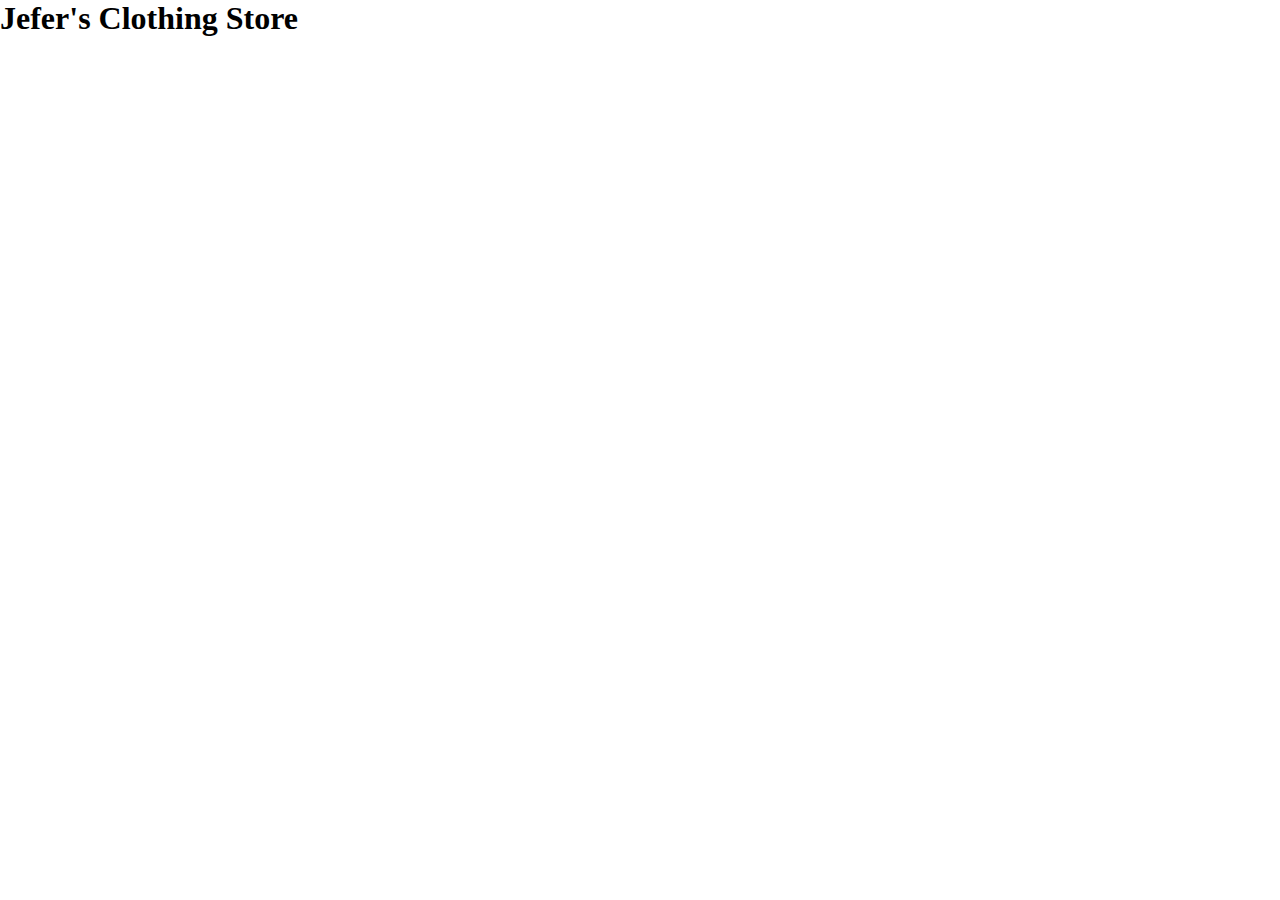
<file: index.html>
<!DOCTYPE html>
<html>
<head>
  <meta charset="utf-8">
  <meta name="viewport" content="width=device-width">
  <title> Tienda Virtual </title>
  <link href="styles.css" rel="stylesheet"  type="text/css" />
</head>
<body>
 <header style="margin-top: -21px">
    <h1>
       <div class="titulo-page">
         Jefer's Clothing Store
        </div>   
     </h1>

 <div class="Header"> 


   </div>
  </header>

    <div class= "container"></div>
      
<script>   
  async function obtenerProductos() {    
    try {
      //  const response = await fetch('https://tiendavirtual.jefersonz1997.repl.co/productos'); 
      const response = await fetch('https://tiendavirtual.jefersonz1997.repl.co/productsFromGraphql');
      if(!response.ok){
         throw new Error('Error en la solicitud');
       }
      const data = await response.json();
      // console.log(data);
      return data;
  }  catch (error) {
     console.error('Error: ', error);
     return [];
   }
}
  // obtenerProductos();

   document.addEventListener("DOMContentLoaded", async () => {
      const container = document.querySelector(".container");
      const products = await obtenerProductos();
      let products = "";
      //console.log(products);
     
      products.products.forEach((product) => {
      localStorage.setItem(`product_${product.id}`, JSON.stringify(product));
      products += ` <div class = "card" style="width: 15rem; text-align: center">    // template literal se guarda en backtick
      <img src="${product.imagen}" style="width: 10 em" class="card-img-top" alt="...">
      
      <div class="card-body">                                 
        <h4 class="card-text"> ${product.titulo} </h4> 
        <p class="card-text"> ${product.precio} </p>
        <a href="detalleproducto.html?_id=${product.id}" 
        class="btn btn-primary"> Ver detalle </a>
       </div> 
    </div> `;      
        
      });
    container.innerHTML = products;
      });
  </script>

</body>
</html>
</file>
<file: styles.css>
html, body {   
  margin: 0;   
  padding: 0;   
  width: 100%;   
  height: 100%;}

.container {
  display: flex;    
  flex-wrap:  wrap;
  justify-content: space-between;
  padding: 25px;
}

.title-header{
  position: relative;
  background-color: #0E0325; 
  flex-grow: 1;
  margin: 1px;
  color: #fff; 
  text-align: center; 
  padding: 0.1em; 
  margin: 0;
  font-family: Arial, Helvetica, sans-serif;
  font-size: 0.5em;
}

.card {
  margin: 5 px;
  border: 2px solid #c1c2ca;
  max-width: 300px;
  padding: 15px;
  border-radius: 20px;
  font-family: Arial, Helvetica, sans-serif;
 }

.Header {
  display: flex;
  justify-content: space-between; 
  align-items: center; 
  background-color: #fff; /* Color de fondo */
  padding: 10px; /* Espaciado */
  font-family: 'Segoe UI', Tahoma, Geneva, Verdana, sans-serif;
  font-size: larger;
  font-weight: bold;
}

.content-main {
  flex-grow: 1; 
}
</file>
